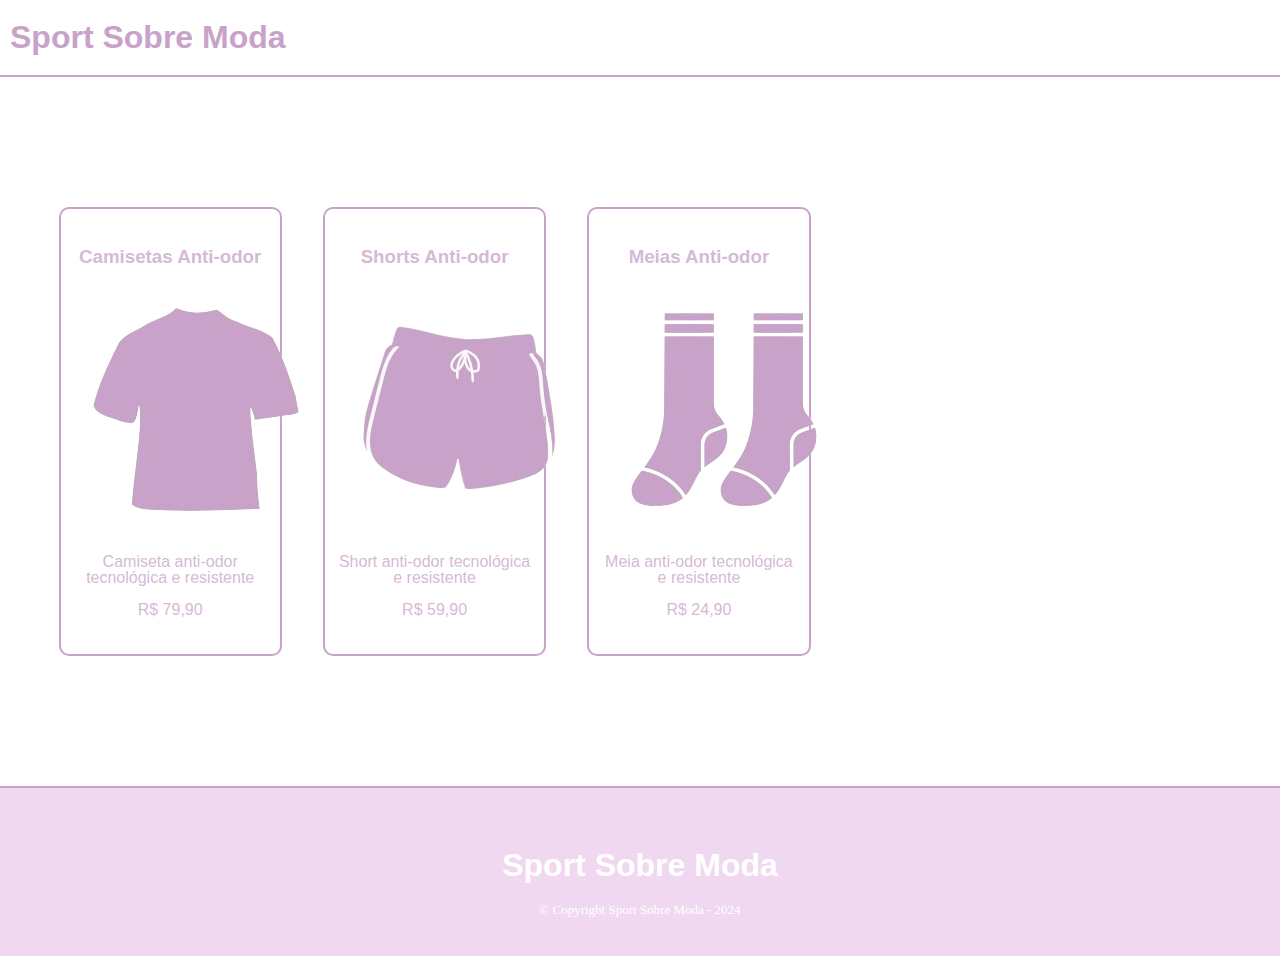
<file: Prova 1 Tri mn Biffe/produto.html>
<!DOCTYPE html>
<html lang="pt-br">
<head>
    <meta charset="UTF-8">
    <meta name="viewport" content="width=device-width, initial-scale=1.0">
    <title>Sports-catalogo</title>
    <link rel="stylesheet" href="produto.css">
    <link rel="stylesheet" href="reset.css">
</head>
<body>
    
    <header>
        <h1 class="logo">
            Sport Sobre Moda
        </h1>
    </header>

    <main>
        <div>
            <ul class="produtos">
                <li>
                    <h3 class="tipo_produto">Camisetas Anti-odor</h2>
					<img src="camiseta.png">
					<p class="desc_produto">Camiseta anti-odor tecnológica e resistente</p>
					<p class="preco_produto">R$ 79,90</p>
                </li>
                <li>
                    <h3 class="tipo_produto">Shorts Anti-odor</h2>
					<img src="short.png">
					<p class="desc_produto">Short anti-odor tecnológica e resistente</p>
					<p class="preco_produto">R$ 59,90</p>
                </li>
                <li>
                    <h3 class="tipo_produto">Meias Anti-odor</h2>
					<img src="meia.png">
					<p class="desc_produto">Meia anti-odor tecnológica e resistente</p>
					<p class="preco_produto">R$ 24,90</p>
                </li>
            </ul>
        </div>
    </main>

    <footer>
    <div class="rodape">
		<footer>
            <h1 class="logo-rodape"> Sport Sobre Moda</h1>
			<p class="copyright">&copy; Copyright Sport Sobre Moda - 2024</p>
		</footer>
    </footer>

</body>
</html>
</file>
<file: Prova 1 Tri mn Biffe/produto.css>
body {
    font-family: Arial, sans-serif;
}

.logo {
    color: #c8a2c8;
    margin-left: 10px;
    font-family: Arial;
}

header {
    border-bottom: solid 2px #c8a2c8;
}

.titulo {
    font-family: Arial;
    text-align: center;
    color:#c8a2c8;
    font-size: 30px;
}

.produtos {
    margin-top: 130px;
    margin-bottom: 130px;

}

.produtos li {
	display: inline-block;
	text-align: center;
	width: 18%;
	vertical-align: top;
	margin: 0 1.5%;
	padding: 20px 10px;
	box-sizing: border-box;
	border: 2px solid #c8a2c8;
	border-radius: 10px;
}

.tipo_produto {
    font-family: Arial;
    color:#c8a2c8c5;
}

.desc_produto {
    font-family: sans-serif;
    color:#c8a2c8c5;
}

.preco_produto {
    font-family: sans-serif;
    color:#c8a2c8c5;
}

.rodape {
    border-top: solid 2px #c8a2c8;
    padding-top: 25px;
    padding-bottom: 50px;
    text-align: center;
    background: #dfb0df7b;
    padding: 40px 0;
}

.logo-rodape {
    color: #ffffff;
    font-family: Arial;
}

.copyright {
	color: #FFFFFF;
	font-size: 13px;
	margin: 20px 0 0;
}

.link {
    color:#c8a2c8af;
}
</file>
